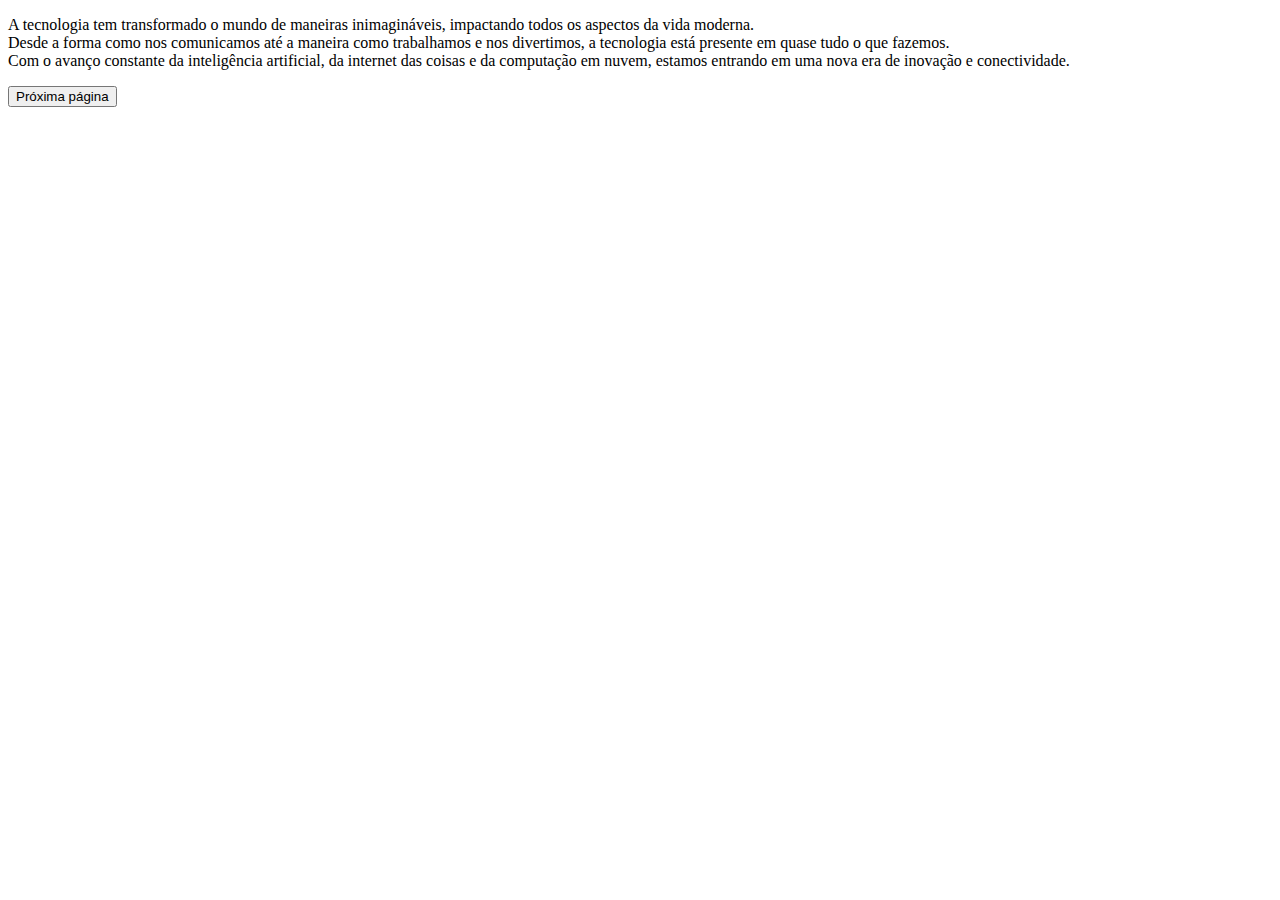
<file: aula-07/aula07-atividade01/index.html>
<!--                                            Aula 07 - Atividade 01

    - Crie uma página HTML com um botão e uma caixa de texto (div).
    - Aplique uma transição suave de 0.5 segundos para a cor de fundo do botão ao passar o mouse sobre ele.
    - Aplique uma transição para aumentar o tamanho da caixa de texto ao passar o mouse sobre ela.

    Objetivo: Praticar o uso de transições em CSS para criar efeitos suaves ao interagir com elementos.
-->

<!DOCTYPE html>
<html lang="pt-br">
<head>
    <meta charset="UTF-8">
    <meta name="viewport" content="width=device-width, initial-scale=1.0">
    <title>Atividade 01</title>
    <link rel="stylesheet" href="style.css">
</head>
<body>
    <div>
        <p>A tecnologia tem transformado o mundo de maneiras inimagináveis, impactando todos os aspectos da vida moderna. <br> Desde a forma como nos comunicamos até a maneira como trabalhamos e nos divertimos, a tecnologia está presente em quase tudo o que fazemos. <br> Com o avanço constante da inteligência artificial, da internet das coisas e da computação em nuvem, estamos entrando em uma nova era de inovação e conectividade.</p>
    </div>
    <div class="botao"><button>Próxima página</button></div>
</body>
</html>
</file>
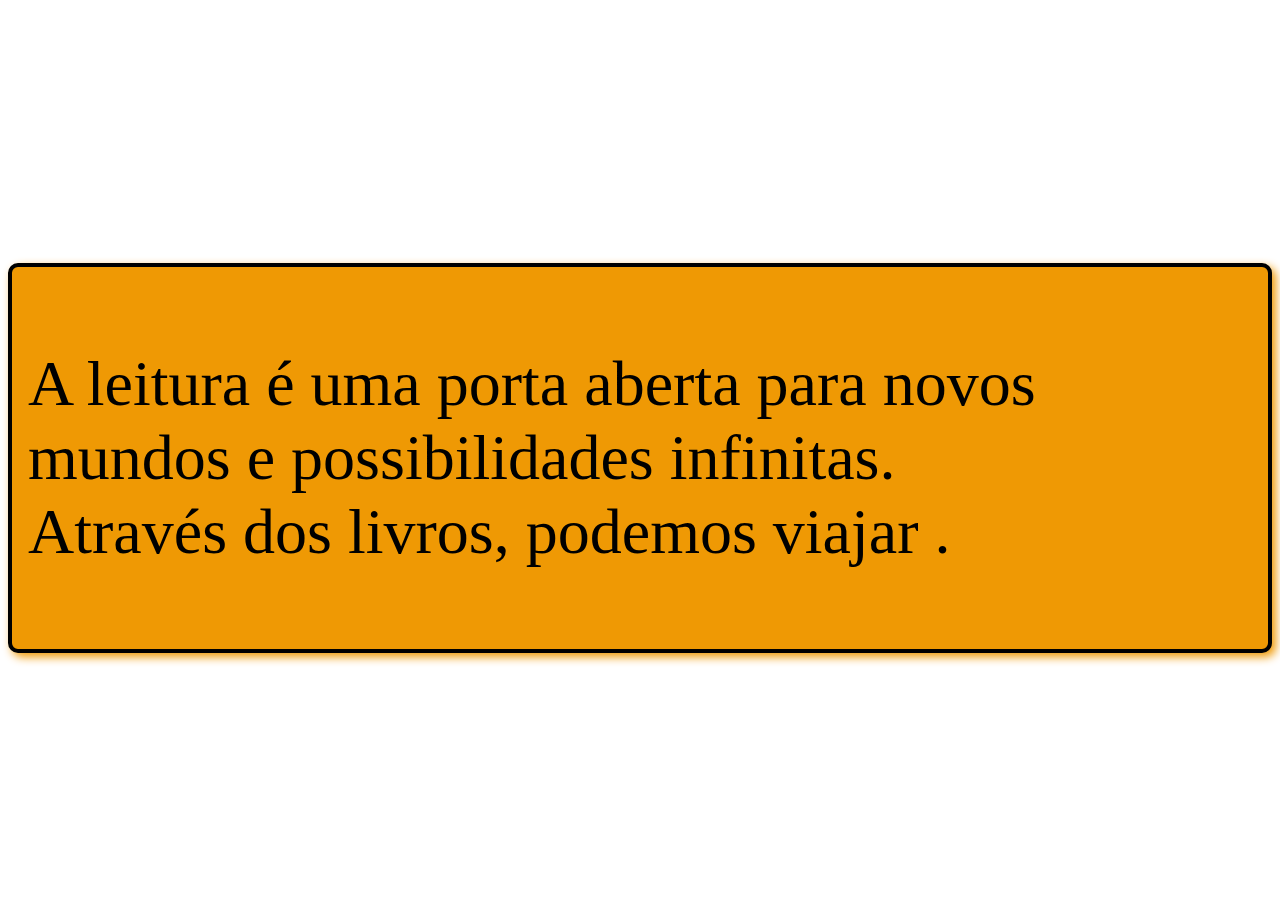
<file: aula-07/aula07-atividade02/index.html>
<!--                                    Aula 07 - Atividade 02

    - Crie uma página HTML com uma caixa (div)
    - Use a propriedade @keyframes para definir uma animação que mova a caixa da esquerda para a direita.
    - Aplique a animação à caixa usando a propriedade animation, fazendo com que a animação dure 2 segundos e repita indefinidamente.

     Objetivo: Praticar a criação de animações simples usando CSS para fazer elementos se moverem e mudarem de aparência.
-->

<!DOCTYPE html>
<html lang="pt-br">
<head>
    <meta charset="UTF-8">
    <meta name="viewport" content="width=, initial-scale=1.0">
    <title>Document</title>
    <link rel="stylesheet" href="style.css">
</head>
<body>
    <div class="conteiner">
        <p>A leitura é uma porta aberta para novos mundos e possibilidades infinitas. <br> Através dos livros, podemos viajar .</p>
    </div>
</body>
</html>
</file>
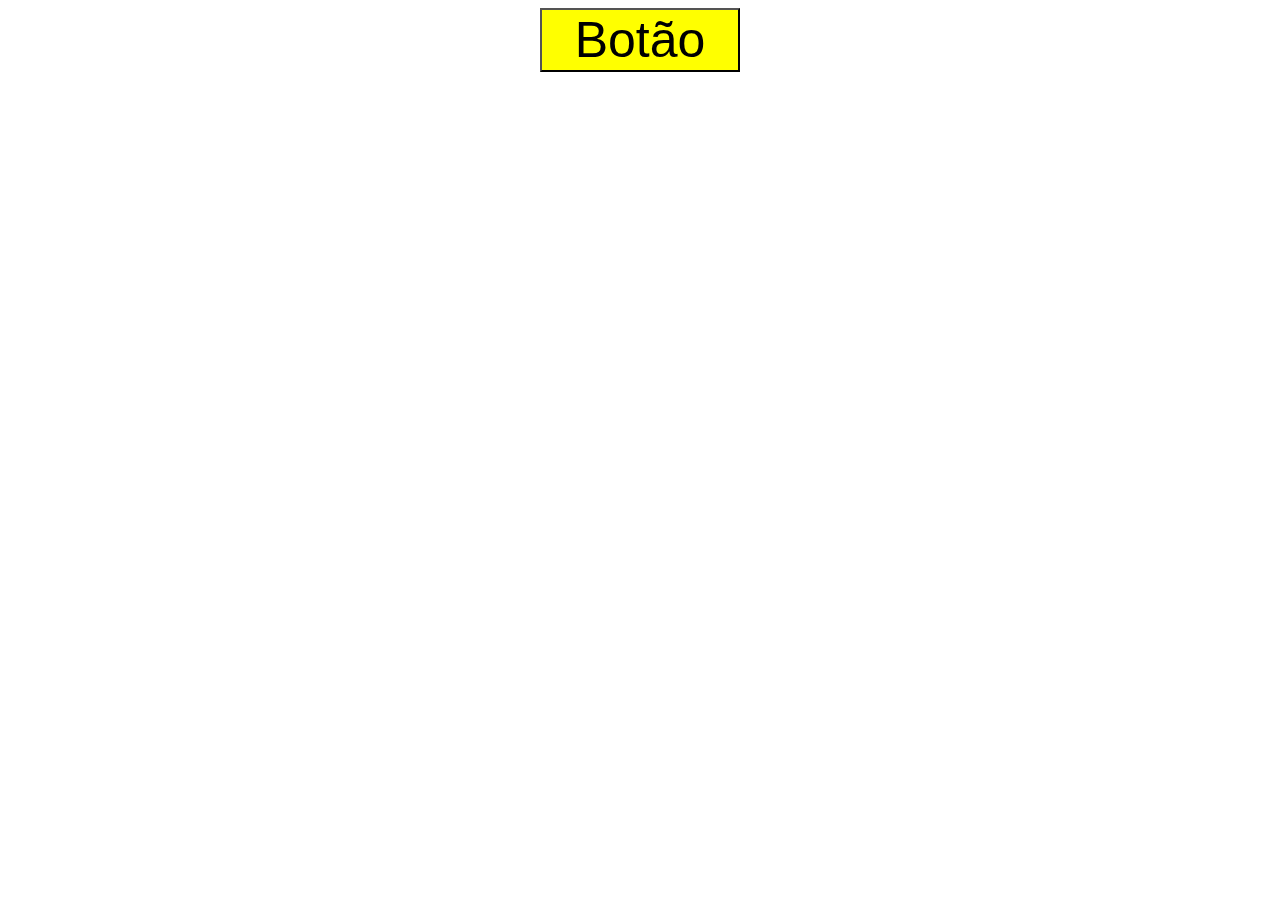
<file: aula-07/aula07-atividade03/index.html>
<!--                                     Aula 07 - Atividade 03

    - Crie uma página HTML e siga os passos abaixo:

    Adicione um botão com a classe btn.
    
    Defina uma animação para a div usando @keyframes que altere a posição, a opacidade e a cor de fundo da div em diferentes pontos da animação.

    A animação deve durar 4 segundos e deve repetir infinitamente.

    Objetivo: Praticar a criação de animações complexas com múltiplos keyframes.
-->

<!DOCTYPE html>
<html lang="pt-br">
<head>
    <meta charset="UTF-8">
    <meta name="viewport" content="width=device-width, initial-scale=1.0">
    <title>Atividade 03</title>
    <link rel="stylesheet" href="style.css">
</head>
<body>
    <div class="btn"><button>Botão</button></div>
</body>
</html>
</file>
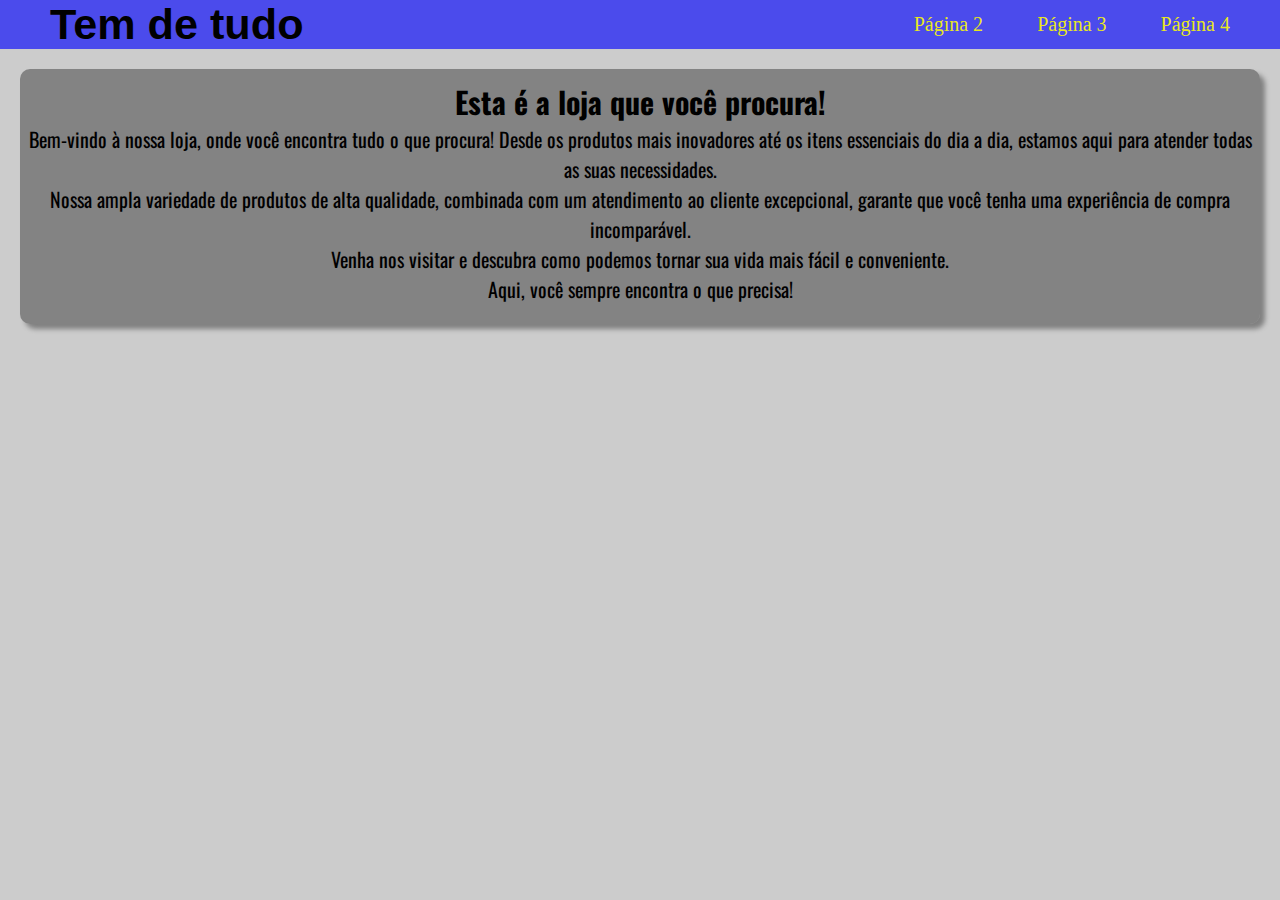
<file: aula-07/aula07-atividade04/index.html>
<!--                                                                Aula 07 - atividade 04
                        
    Crie uma página HTML e siga os passos abaixo:

    Defina varíaveis Globais:
    - Crie variáveis CSS paraarmazenar as cores principais do tema, como a cor de fundo, a cor de texto e a cor de destaque.
    - Defina essas variáveis no seletor :root para que possam ser usadas em todo o documento.

    Aplique as variáveis:
    - Utilize as variáveis CSS para definir o fundo da página, a cor de texto de cabeçalhos e parágrafos, e a cor de destaque para links e botões.

    Objetivo: Praticar a criação de variáveis CSS para definir e aplicar um esquema de cores temático a uma página web.
-->

<!DOCTYPE html>
<html lang="pt-br">
<head>
    <meta charset="UTF-8">
    <meta name="viewport" content="width=device-width, initial-scale=1.0">
    <title>Atividade 04</title>
    <link rel="stylesheet" href="style.css">
</head>
<body>
    <head>
        <div class="conteiner">
            <div class="logo"><h1><a href="#">Tem de tudo</a></h1></div>
            <nav>
                <div class="links">
                    <a href="#">Página 2</a>
                    <a href="#">Página 3</a>
                    <a href="#">Página 4</a>
                </div>
            </nav>
        </div>
    </head>
        <main>
            <div class="conteiner-body">
                    <div class="logo2"><h2>Esta é a loja que você procura!</h2></div>
                    <div class="corpo">
                        <p>
                            Bem-vindo à nossa loja, onde você encontra tudo o que procura! Desde os produtos mais inovadores até os itens essenciais do dia a dia, estamos aqui para atender todas as suas necessidades. <br> Nossa ampla variedade de produtos de alta qualidade, combinada com um atendimento ao cliente excepcional, garante que você tenha uma experiência de compra incomparável. <br> Venha nos visitar e descubra como podemos tornar sua vida mais fácil e conveniente. <br> Aqui, você sempre encontra o que precisa!
                        </p>
                    </div>
                </div>
        </main>
    </body>
</html>
</file>
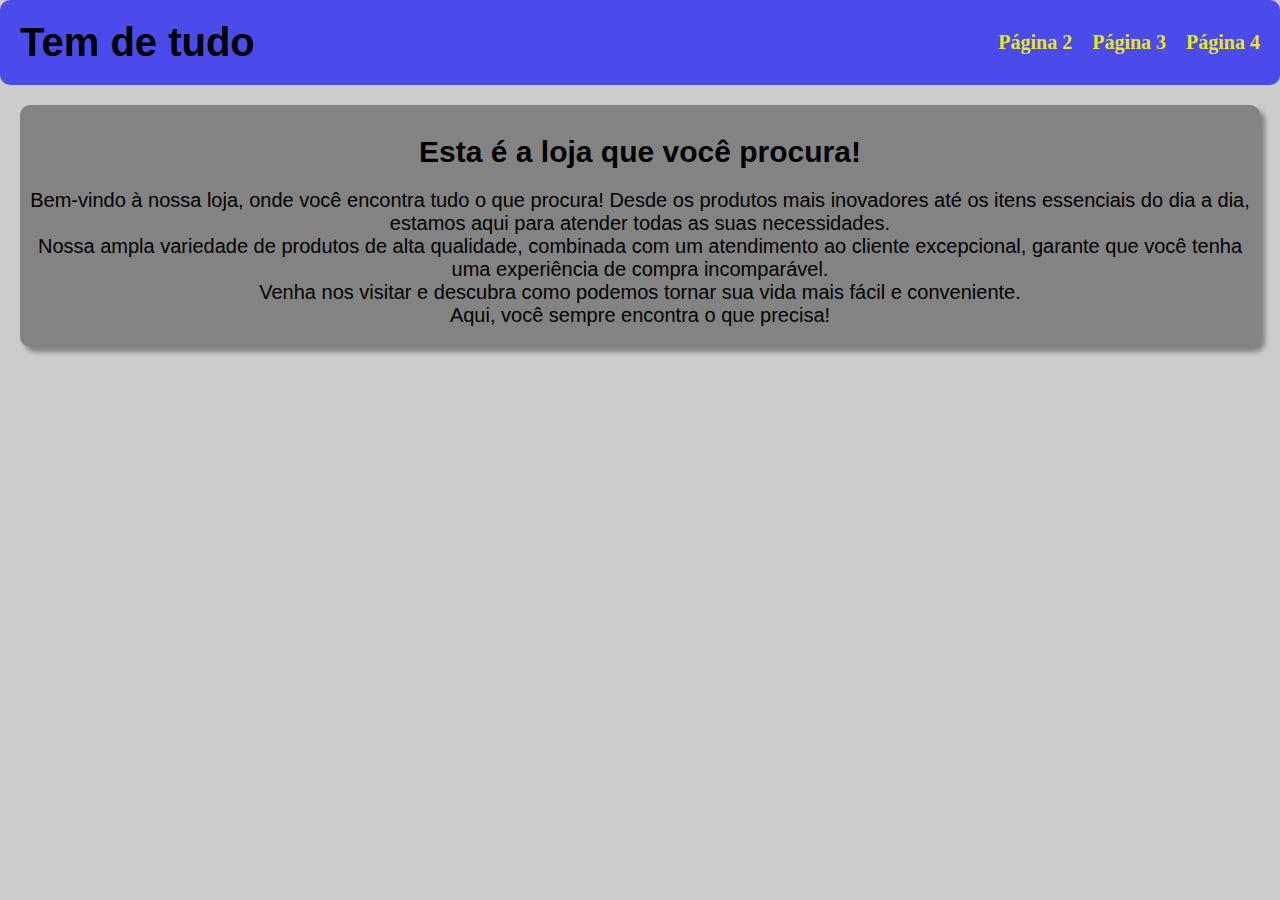
<file: aula-07/aula07-atividade05/index.html>
<!--                                                    Aula 07 - Atividade 05

    Crie uma página HTML e siga os passos abaixo:

    Defina Variáveis para Tamanhos:
    - Crie variáveis CSS para armazenar os tamanhos de fontes e espaçamentos e diferentes tamanhos de tela(pequena, média e grande).
    - Defina essas variáveis no seletor :root.

    Aplique as Variáveis:
    - Utilize as variáveis CSS para definir o tamanho da fonte dos cabeçalhos e o espaçamento entre elementos.
    - Modifique as variáveis em um @media query para ajustar o layout em diferentes tamanhos de tela.

    Objetivo: Utilizar variáveis CSS prar definir tamanhos e espaçamentos responsivos em uma página web.
-->

<!DOCTYPE html>
<html lang="pt-br">
<head>
    <meta charset="UTF-8">
    <meta name="viewport" content="width=device-width, initial-scale=1.0">
    <title>Atividade 05</title>
    <link rel="stylesheet" href="style.css">
</head>
<body>
    <head>
        <div class="conteiner">
            <div class="logo"><h1><a href="#">Tem de tudo</a></h1></div>
            <nav>
                <div class="links">
                    <a href="#">Página 2</a>
                    <a href="#">Página 3</a>
                    <a href="#">Página 4</a>
                </div>
            </nav>
        </div>
    </head>
        <main>
            <div class="conteiner-principal">
                    <div class="logo2"><h2>Esta é a loja que você procura!</h2></div>
                    <div class="corpo">
                        <p>
                            Bem-vindo à nossa loja, onde você encontra tudo o que procura! Desde os produtos mais inovadores até os itens essenciais do dia a dia, estamos aqui para atender todas as suas necessidades. <br> Nossa ampla variedade de produtos de alta qualidade, combinada com um atendimento ao cliente excepcional, garante que você tenha uma experiência de compra incomparável. <br> Venha nos visitar e descubra como podemos tornar sua vida mais fácil e conveniente. <br> Aqui, você sempre encontra o que precisa!
                        </p>
                    </div>
                </div>
        </main>
    </body>
</html>
</file>
<file: aula-07/aula07-atividade01/style.css>
/*                                            Aula 07 - Atividade 01

    - Crie uma página HTML com um botão e uma caixa de texto (div).
    - Aplique uma transição suave de 0.5 segundos para a cor de fundo do botão ao passar o mouse sobre ele.
    - Aplique uma transição para aumentar o tamanho da caixa de texto ao passar o mouse sobre ela.

    Objetivo: Praticar o uso de transições em CSS para criar efeitos suaves ao interagir com elementos.
 */


.botao button {
    transition: background-color  0.5 ease; 
}

.botao button:hover {
    background-color: yellow;
    width:120px;
}
</file>
<file: aula-07/aula07-atividade02/style.css>
/*                                       Aula 07 - Atividade 02

    - Crie uma página HTML com uma caixa (div)
    - Use a propriedade @keyframes para definir uma animação que mova a caixa da esquerda para a direita.
    - Aplique a animação à caixa usando a propriedade animation, fazendo com que a animação dure 2 segundos e repita indefinidamente.

     Objetivo: Praticar a criação de animações simples usando CSS para fazer elementos se moverem e mudarem de aparência.
*/

@keyframes bounce {
    0% {
        margin-right: 0;
        background-color: #ef99048a;
        
    }

    50% {
        margin-right: 55rem;
        background-color: rgba(255, 0, 0, 0.548);
        
        
    }

    100% {
        margin-right: 0;
        background-color: #ef99048a;
    }
}

body {
    height: 100vh;
    display: flex;
    justify-content: flex-end;
    align-items: center;
}

.conteiner {
    width: 100rem;
    padding: 1rem;
    background-color: #ef9904;
    border:4px solid #000;
    border-radius: 10px;
    box-shadow: 4px 4px 10px #ef9904;
    font-size: 4rem;
    animation-name: bounce;
    animation-duration: 2s;
    animation-iteration-count: infinite;
}
</file>
<file: aula-07/aula07-atividade03/style.css>
/*                                           Aula 07 - Atividade 03

    - Crie uma página HTML e siga os passos abaixo:

    Adicione um botão com a classe btn.
    
    Defina uma animação para a div usando @keyframes que altere a posição, a opacidade e a cor de fundo da div em diferentes pontos da animação.

    A animação deve durar 4 segundos e deve repetir infinitamente.

    Objetivo: Praticar a criação de animações complexas com múltiplos keyframes.

*/

@keyframes posicao{
    0% {
    margin-top: 0;
    background-color: brown;
    opacity: 1;
    }

    25% {
    margin-top: 10rem;
    background-color: red;
    opacity: 0.8;
    }
    50% {
    margin-top: 20rem;
    background-color: green;
    opacity: 0.6;
    }
    75% {
    margin-top: 30rem;
    background-color:blue;
    opacity: 0.4;
    }

    100% {
    margin-top: 0;
    background-color: purple;
    opacity: 1;
    }

}
body {
    height: 100vh;
    display: flex;
    justify-content: center;
    
}
.btn button{
    width: 200px;
    background-color: yellow;
    font-size: 50px;
    animation-name: posicao;
    animation-duration: 4s;
    animation-iteration-count: infinite;
}
</file>
<file: aula-07/aula07-atividade04/style.css>
/*                                                                           Aula 07 - atividade 04
                        
    Crie uma página HTML e siga os passos abaixo:

    Defina varíaveis Globais:
    - Crie variáveis CSS paraarmazenar as cores principais do tema, como a cor de fundo, a cor de texto e a cor de destaque.
    - Defina essas variáveis no seletor :root para que possam ser usadas em todo o documento.

    Aplique as variáveis:
    - Utilize as variáveis CSS para definir o fundo da página, a cor de texto de cabeçalhos e parágrafos, e a cor de destaque para links e botões.

    Objetivo: Praticar a criação de variáveis CSS para definir e aplicar um esquema de cores temático a uma página web.
*/
@import url('https://fonts.googleapis.com/css2?family=Bigshot+One&family=Bodoni+Moda:ital,opsz,wght@0,6..96,400..900;1,6..96,400..900&family=Creepster&family=Eater&family=Fjalla+One&family=Oswald:wght@200..700&family=Roboto:ital,wght@0,100;0,300;0,400;0,500;0,700;0,900;1,100;1,300;1,400;1,500;1,700;1,900&family=Trocchi&display=swap');
:root {
    --cor-do-fundo-cabeçalho: rgba(0, 0, 255, 0.63);
    --cor-links: rgba(255, 255, 0, 0.89);
    --backgroud-color-body: rgba(0, 0, 0, 0.356);
    --cor-da-logo: white;
    ---tamanho-fonte: 20px;
    --fonte: "Oswald", sans-serif;
}

* {
    margin: 0;
    padding: 0;
}

/*  Cabeçalho  */
body {
    height: 100vh;
    background-color: rgba(0, 0, 0, 0.199);
    
}


.conteiner {
    background-color: var(--backgroud-color-body);
    display: flex;
    justify-content: space-between;
    align-items: center ;
    background-color: var(--cor-do-fundo-cabeçalho);
}

.logo h1 {
    margin-left: 50px;
    font-size: 2.7rem;
}

.logo a {
    text-decoration: none;
    color: black;
    font-family: 'Segoe UI', Tahoma, Geneva, Verdana, sans-serif;
}

.links a {
    margin-right: 50px;
    color: var(--cor-links);
    text-decoration: none;
    font-size: var(---tamanho-fonte);
}

/* Conteúdo principal */

.conteiner-body {
    background-color: var(--backgroud-color-body);
    font-size: var(---tamanho-fonte);
    font-family: var(--fonte);
    margin: 10px;
    border-radius: 10px;
    padding: 10px 0px 20px 0px;
    box-shadow:5px 5px 5px gray;
    margin: 20px;
}

.conteiner-body .logo2 {
    display: flex;
    justify-content: center;
    align-items: center;
}

.conteiner-body .corpo {
    display: flex;
    justify-content: center;
    align-items: center;
    text-align: center;
}
</file>
<file: aula-07/aula07-atividade05/style.css>
/*                                                              Aula 07 - Atividade 05

    Crie uma página HTML e siga os passos abaixo:

    Defina Variáveis para Tamanhos:
    - Crie variáveis CSS para armazenar os tamanhos de fontes e espaçamentos e diferentes tamanhos de tela(pequena, média e grande).
    - Defina essas variáveis no seletor :root.

    Aplique as Variáveis:
    - Utilize as variáveis CSS para definir o tamanho da fonte dos cabeçalhos e o espaçamento entre elementos.
    - Modifique as variáveis em um @media query para ajustar o layout em diferentes tamanhos de tela.

    Objetivo: Utilizar variáveis CSS prar definir tamanhos e espaçamentos responsivos em uma página web.
*/
* {
    margin: 0;
    padding: 0;
}
/* Telas 2k (Desktop) */
@media (min-width: 1920px) and (max-width: 2560px){
    @import url('https://fonts.googleapis.com/css2?family=Bigshot+One&family=Bodoni+Moda:ital,opsz,wght@0,6..96,400..900;1,6..96,400..900&family=Creepster&family=Eater&family=Fjalla+One&family=Oswald:wght@200..700&family=Roboto:ital,wght@0,100;0,300;0,400;0,500;0,700;0,900;1,100;1,300;1,400;1,500;1,700;1,900&family=Trocchi&display=swap');

    :root {
        --cor-do-fundo-cabeçalho: rgba(0, 0, 255, 0.63);
        --cor-links: rgba(255, 255, 0, 0.89);
        --backgroud-color-body: rgba(0, 0, 0, 0.356);
        --cor-da-logo: white;
        --tamanho-logo: 2.7rem;
        ---tamanho-fonte: 23px;
        --fonte: "Roboto", sans-serif;
        --conteiner: space-between;
        --negrito: bold;
        --padding: 20px;
    }    
    
    /*  Cabeçalho  */
    body {
        height: 100vh;
        background-color: rgba(0, 0, 0, 0.199);
        
    }
    
    
    .conteiner {
        display: flex;
        justify-content: var(--conteiner);
        background-color: var(--backgroud-color-body);
        align-items: center;
        background-color: var(--cor-do-fundo-cabeçalho);
        padding: var(--padding);  
        box-shadow: 0px, 0px, 15px, gray; 
        border-radius: 10px;
    }
    
    .conteiner .links{
        display: flex;
        gap: 20px;
        
    }
    
    .logo h1 {
        font-size: var(--tamanho-logo);
        display: flex;
    }
    
    .logo a {
        text-decoration: none;
        color: black;
        font-family: "Oswald", Tahoma, Geneva, Verdana, sans-serif;
    }
    
    .links a {
        color: var(--cor-links);
        text-decoration: none;
        font-size: var(---tamanho-fonte);
        font-weight: var(--negrito);
    }
    
    /* Conteúdo principal */
    
    .conteiner-principal {
        background-color: var(--backgroud-color-body);
        font-size: var(---tamanho-fonte);
        font-family: var(--fonte);
        margin: 10px;
        border-radius: 10px;
        padding: 10px 0px 20px 0px;
        box-shadow:5px 5px 5px gray;
        margin: 20px;
    }
    
    .conteiner-principal .logo2 {
        display: flex;
        justify-content: center;
        align-items: center;
        padding: var(--padding);
    }
    
    .conteiner-principal .corpo {
        display: flex;
        justify-content: center;
        align-items: center;
        text-align: center;
    }



}

/* Telas 1080p (Desktop)*/
@media (min-width: 1025px) and (max-width: 1920px) {

    @import url('https://fonts.googleapis.com/css2?family=Bigshot+One&family=Bodoni+Moda:ital,opsz,wght@0,6..96,400..900;1,6..96,400..900&family=Creepster&family=Eater&family=Fjalla+One&family=Oswald:wght@200..700&family=Roboto:ital,wght@0,100;0,300;0,400;0,500;0,700;0,900;1,100;1,300;1,400;1,500;1,700;1,900&family=Trocchi&display=swap');

    :root {
        --cor-do-fundo-cabeçalho: rgba(0, 0, 255, 0.63);
        --cor-links: rgba(255, 255, 0, 0.89);
        --backgroud-color-body: rgba(0, 0, 0, 0.356);
        --cor-da-logo: white;
        --tamanho-fonte: 20px;
        --tamanho-logo: 2.5rem;
        --fonte: "Roboto", sans-serif;
        --conteiner: space-between;
        --negrito: bold;
        --padding: 20px;
    }    
    
    /*  Cabeçalho  */
    body {
        height: 100vh;
        background-color: rgba(0, 0, 0, 0.199);
        
    }
    
    
    .conteiner {
        display: flex;
        justify-content: var(--conteiner);
        background-color: var(--backgroud-color-body);
        align-items: center;
        background-color: var(--cor-do-fundo-cabeçalho);
        padding: var(--padding);  
        box-shadow: 0px, 0px, 15px, gray; 
        border-radius: 10px;
    }
    
    .conteiner .links{
        display: flex;
        gap: 20px;
        font-size: var(--tamanho-fonte);
    }
    
    .logo h1 {
        font-size: var(--tamanho-logo);
        display: flex;
    }
    
    .logo a {
        text-decoration: none;
        color: black;
        font-family: "Oswald", Tahoma, Geneva, Verdana, sans-serif;
        
    }
    
    .links a {
        color: var(--cor-links);
        text-decoration: none;
        font-weight: var(--negrito);
        
    }
    
    /* Conteúdo principal */
    
    .conteiner-principal {
        background-color: var(--backgroud-color-body);
        font-size: var(--tamanho-fonte);
        font-family: var(--fonte);
        margin: 10px;
        border-radius: 10px;
        padding: 10px 0px 20px 0px;
        box-shadow:5px 5px 5px gray;
        margin: 20px;
    }
    
    .conteiner-principal .logo2 {
        display: flex;
        justify-content: center;
        align-items: center;
        padding: var(--padding);
    }
    
    .conteiner-principal .corpo {
        display: flex;
        justify-content: center;
        align-items: center;
        text-align: center;
    }

}

/* Telas 1024 (tablet) */
@media (min-width: 600px) and (max-width: 1024px) {

@import url('https://fonts.googleapis.com/css2?family=Bigshot+One&family=Bodoni+Moda:ital,opsz,wght@0,6..96,400..900;1,6..96,400..900&family=Creepster&family=Eater&family=Fjalla+One&family=Oswald:wght@200..700&family=Roboto:ital,wght@0,100;0,300;0,400;0,500;0,700;0,900;1,100;1,300;1,400;1,500;1,700;1,900&family=Trocchi&display=swap');

:root {
        --cor-do-fundo-cabeçalho: rgba(0, 0, 255, 0.63);
        --cor-links: rgba(255, 255, 0, 0.89);
        --backgroud-color-body: rgba(0, 0, 0, 0.356);
        --cor-da-logo: white;
        --tamanho-fonte: 20px;
        --tamanho-logo:2.5rem;
        --fonte: "Oswald", sans-serif;
        --negrito: bold;
        --padding: 10px;
        --conteiner: space-between;
    }


/*  Cabeçalho  */
body {
    height: 100vh;
    background-color: rgba(0, 0, 0, 0.199);
    
}


.conteiner {
    display: flex;
    justify-content: var(--conteiner);
    background-color: var(--backgroud-color-body);
    align-items: center ;
    background-color: var(--cor-do-fundo-cabeçalho);
    padding: var(--padding);  
    box-shadow: 0px, 0px, 15px, gray; 
    border-radius: 10px;
}

.conteiner .links{
    display: flex;
    gap: 20px;
    
}

.logo h1 {
    font-size: var(--tamanho-logo);
    display: flex;
}

.logo a {
    text-decoration: none;
    color: black;
    font-family: "Oswald", Tahoma, Geneva, Verdana, sans-serif;
}

.links a {
    color: var(--cor-links);
    text-decoration: none;
    font-size: var(--tamanho-fonte);
    font-weight: var(--negrito);
}

/* Conteúdo principal */

.conteiner-principal {
    background-color: var(--backgroud-color-body);
    font-size: var(---tamanho-fonte);
    font-family: var(--fonte);
    margin: 10px;
    border-radius: 10px;
    padding: 10px 0px 20px 0px;
    box-shadow:5px 5px 5px gray;
    margin: 20px;
}

.conteiner-principal .logo2 {
    display: flex;
    justify-content: center;
    align-items: center;
    padding: var(--padding);
}

.conteiner-principal .corpo {
    display: flex;
    justify-content: center;
    align-items: center;
    text-align: center;
}
}

@media (max-width: 600px) {
    @import url('https://fonts.googleapis.com/css2?family=Bigshot+One&family=Bodoni+Moda:ital,opsz,wght@0,6..96,400..900;1,6..96,400..900&family=Creepster&family=Eater&family=Fjalla+One&family=Oswald:wght@200..700&family=Roboto:ital,wght@0,100;0,300;0,400;0,500;0,700;0,900;1,100;1,300;1,400;1,500;1,700;1,900&family=Trocchi&display=swap');

    :root {
        --cor-do-fundo-cabeçalho: rgba(0, 0, 255, 0.63);
        --cor-links: rgba(255, 255, 0, 0.89);
        --backgroud-color-body: rgba(0, 0, 0, 0.356);
        --cor-da-logo: white;
        ---tamanho-fonte: 20px;
        --fonte: "Oswald", sans-serif;
        --negrito: bold;
        --padding: 10px;
    }


/*  Cabeçalho  */
body {
    height: 100vh;
    background-color: rgba(0, 0, 0, 0.199);
    
}


.conteiner {
    display: flex;
    justify-content: space-around;
    background-color: var(--backgroud-color-body);
    align-items: center ;
    background-color: var(--cor-do-fundo-cabeçalho);
    padding: 5px;  
    box-shadow: 0px, 0px, 15px, gray; 
    border-radius: 10px;
}

.conteiner .links{
    display: flex;
    gap: 20px;
    
}

.logo h1 {
    font-size: 2rem;
    display: flex;
}

.logo a {
    text-decoration: none;
    color: black;
    font-family: "Oswald", Tahoma, Geneva, Verdana, sans-serif;
}

.links a {
    color: var(--cor-links);
    text-decoration: none;
    font-size: var(---tamanho-fonte);
    font-weight: var(--negrito);
}

/* Conteúdo principal */

.conteiner-principal {
    background-color: var(--backgroud-color-body);
    font-size: var(---tamanho-fonte);
    font-family: var(--fonte);
    margin: 10px;
    border-radius: 10px;
    padding: 10px 0px 20px 0px;
    box-shadow:5px 5px 5px gray;
    margin: 20px;
}

.conteiner-principal .logo2 {
    display: flex;
    justify-content: center;
    align-items: center;
    padding: var(--padding);
}

.conteiner-principal .corpo {
    display: flex;
    justify-content: center;
    align-items: center;
    text-align: center;
}
}
</file>
